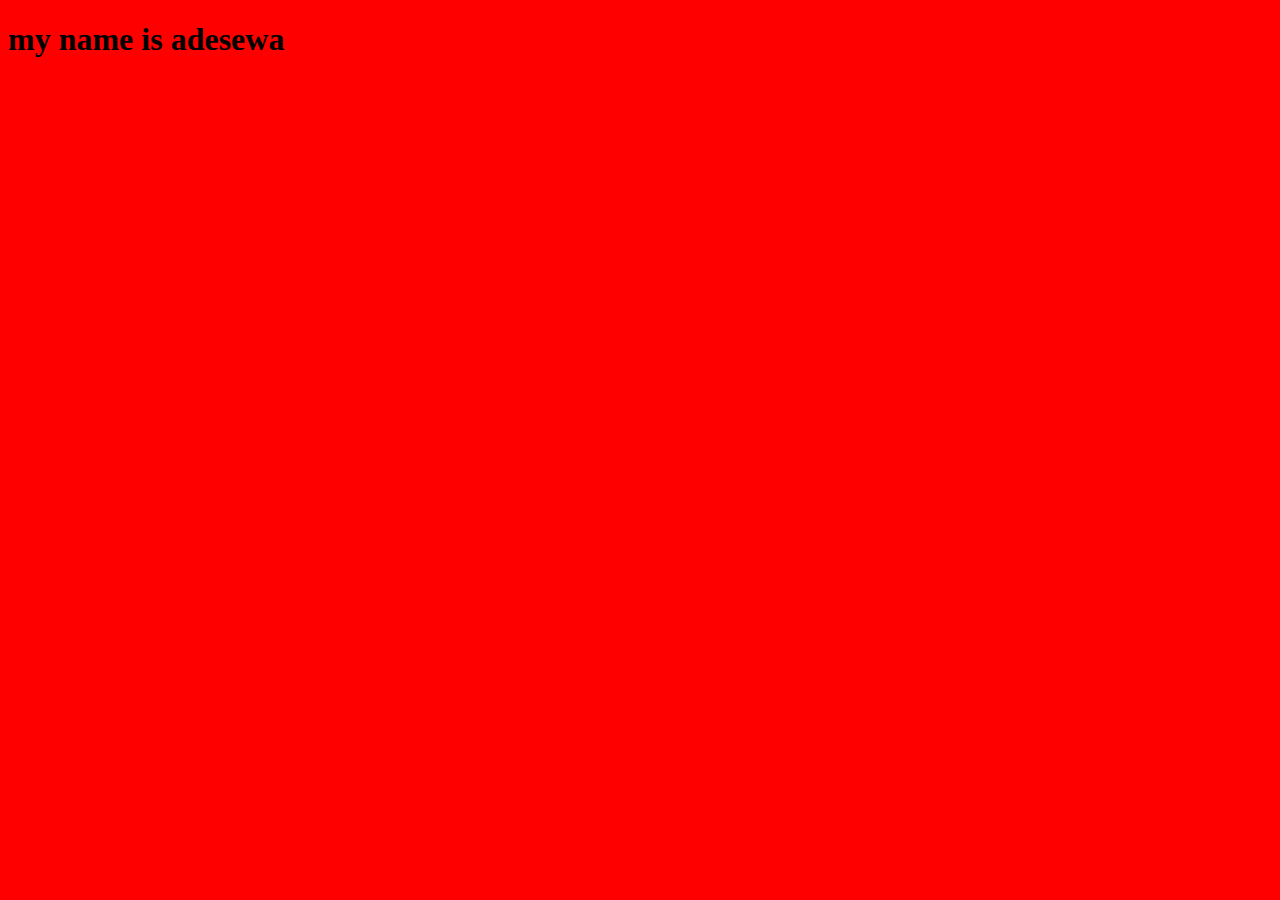
<file: index.html>
<!DOCTYPE html>
<html>
<head>
	<meta charset="utf-8">
	<meta name="viewport" content="width=device-width, initial-scale=1">
	<link rel="stylesheet" type="text/css" href="main.css">
	<title>Homepage</title>
</head>
<body>
	<h1>my name is adesewa</h1>
</body>
</html>
</file>
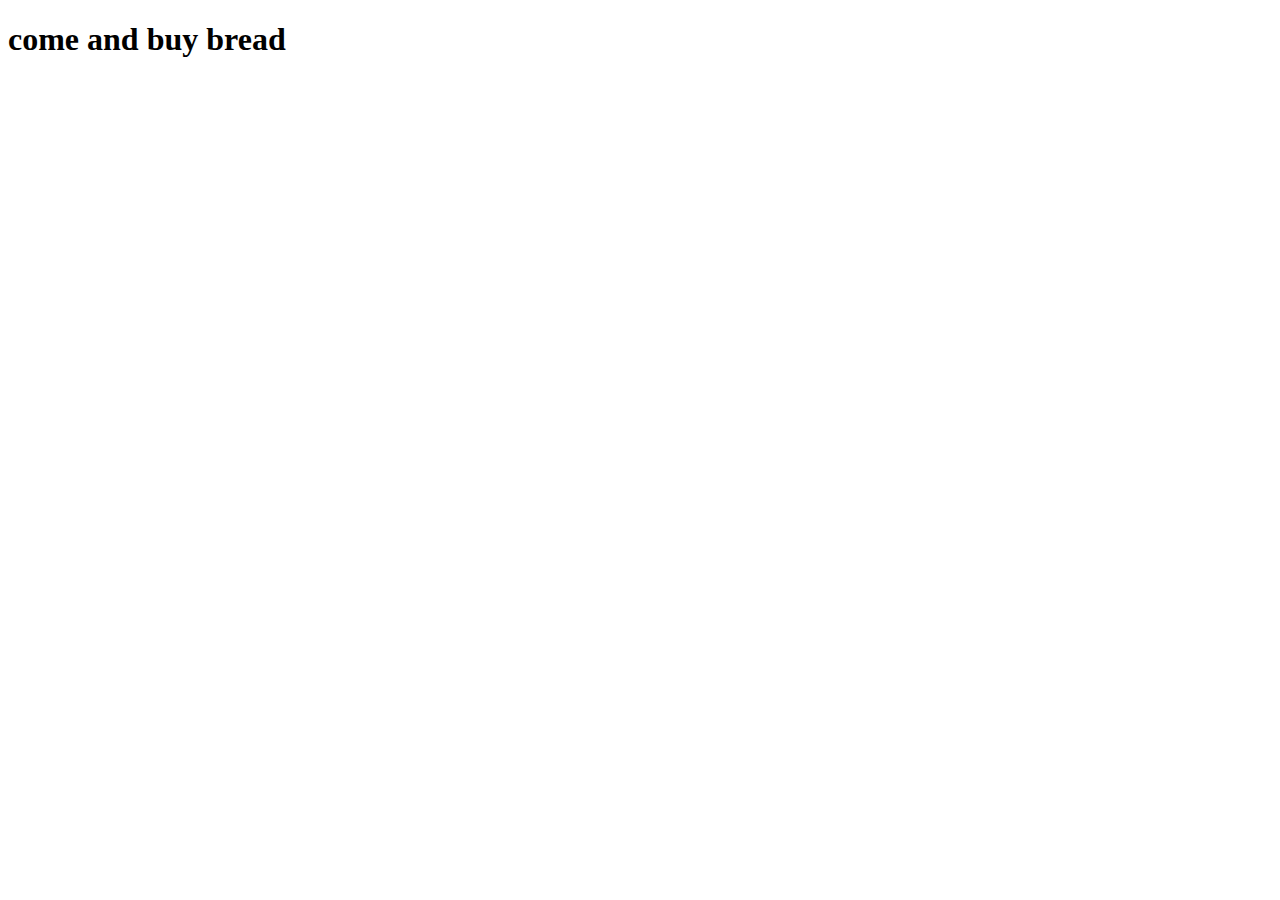
<file: buy.html>
<!DOCTYPE html>
<html>
<head>
	<meta charset="utf-8">
	<meta name="viewport" content="width=device-width, initial-scale=1">
	<title>buy page</title>
</head>
<body>
	<h1>come and buy bread</h1>
</body>
</html>
</file>
<file: main.css>
*{
	background-color: red;
	color: blue;
}

h1{
	color:black;
}
</file>
